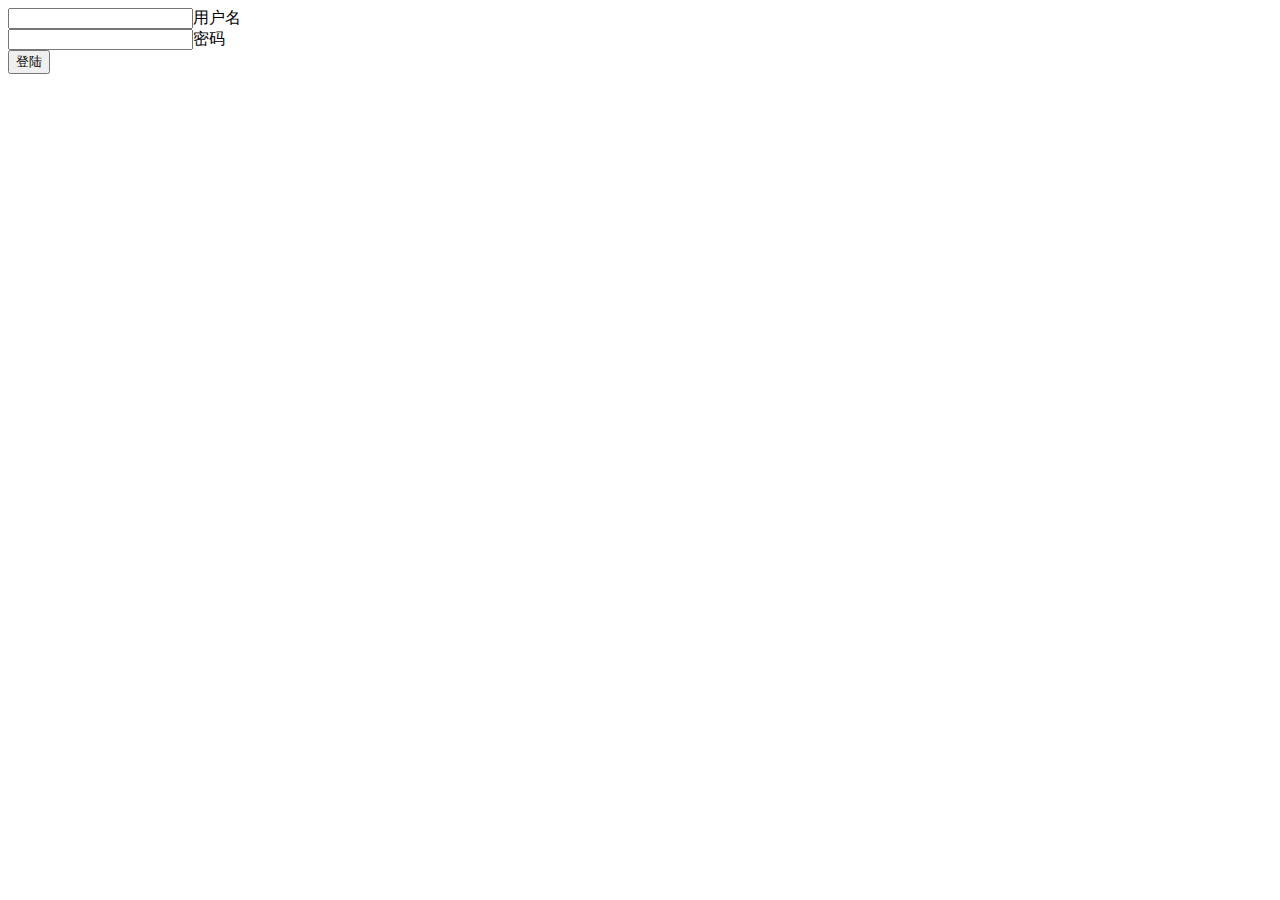
<file: static/login.html>
<!DOCTYPE html>
<html lang="en">
<head>
    <meta charset="UTF-8">
    <title>登陆</title>
</head>
<body>
<form action="http://127.0.0.1:8877/user/" method="get">
    <input type="text" name="username">用户名 <br>
    <input type="text" name="password">密码 <br>
    <input type="submit" value="登陆">
</form>
</body>
</html>
</file>
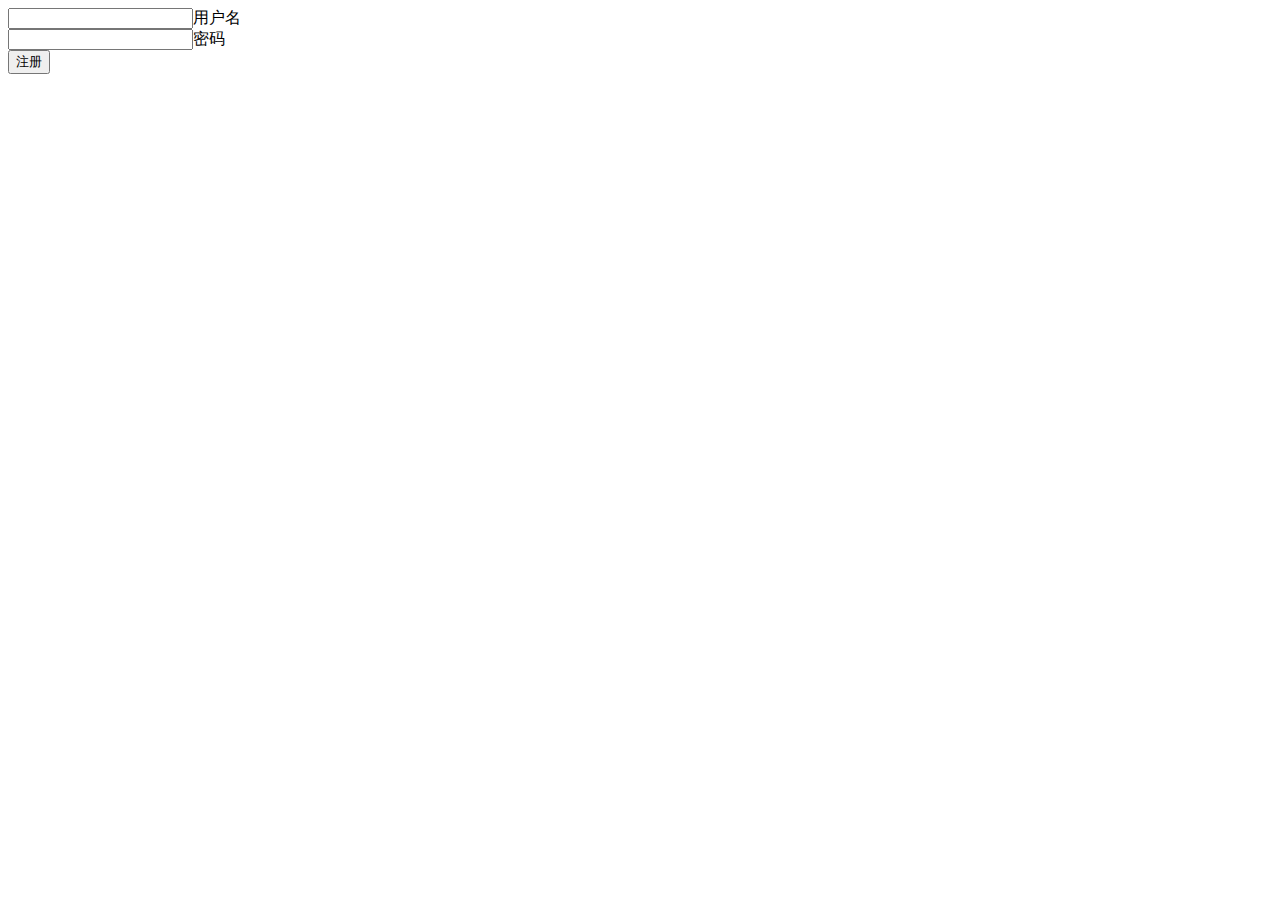
<file: static/register.html>
<!DOCTYPE html>
<html lang="en">
<head>
    <meta charset="UTF-8">
    <title>register</title>
</head>
<body>
<form action="http://127.0.0.1:8877/user/" method="post">
    <input type="text" name="username">用户名 <br>
    <input type="text" name="password">密码 <br>
    <input type="submit" value="注册">
</form>
</body>
</html>
</file>
